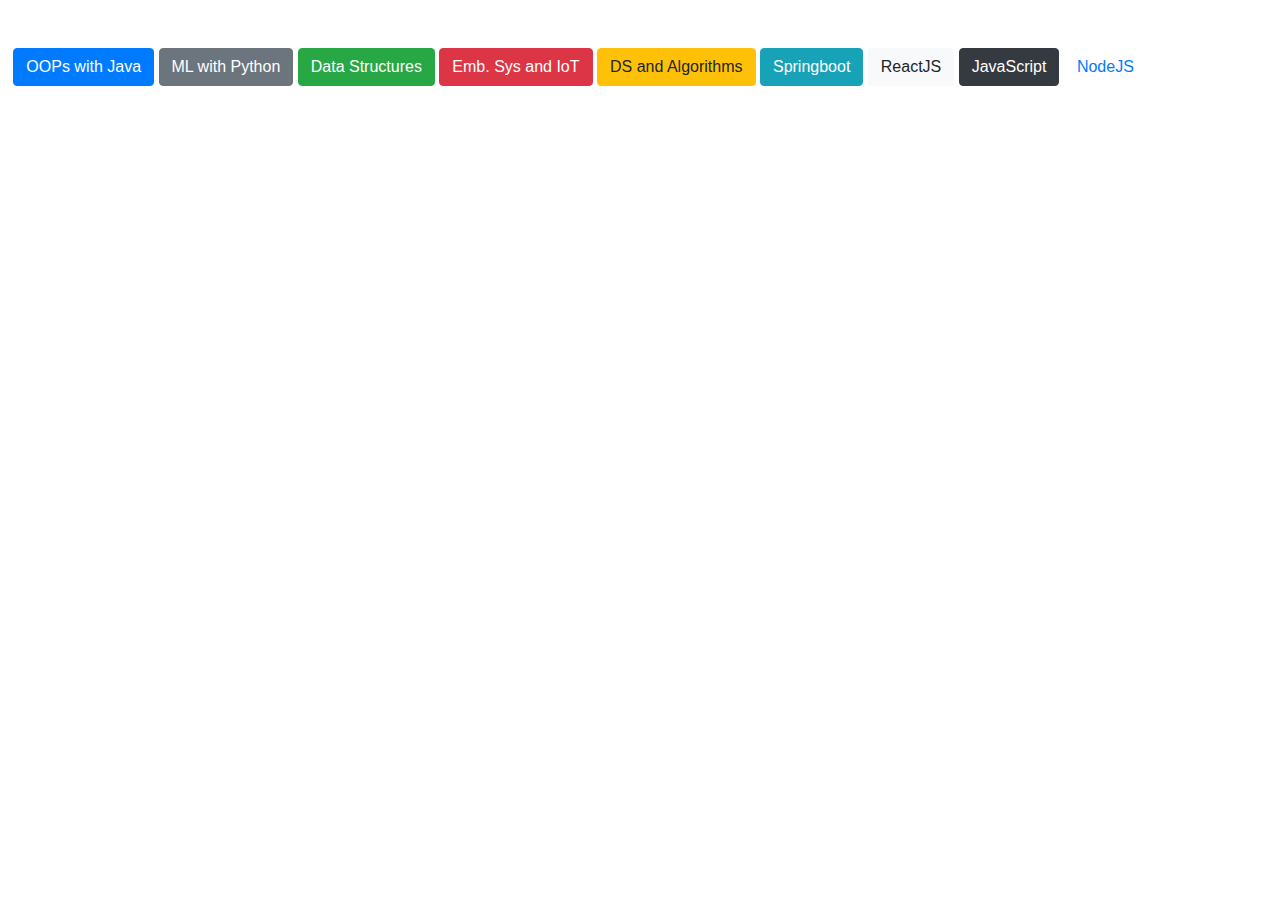
<file: courses.html>
<!DOCTYPE html>
<html lang="en">
<head>
    <meta charset="UTF-8">
    <meta http-equiv="X-UA-Compatible" content="IE=edge">
    <meta name="viewport" content="width=device-width, initial-scale=1.0">
    <link rel="stylesheet" href="https://cdn.jsdelivr.net/npm/bootstrap@4.0.0/dist/css/bootstrap.min.css" integrity="sha384-Gn5384xqQ1aoWXA+058RXPxPg6fy4IWvTNh0E263XmFcJlSAwiGgFAW/dAiS6JXm" crossorigin="anonymous">
    <script src="https://cdn.jsdelivr.net/npm/bootstrap@4.0.0/dist/js/bootstrap.min.js" integrity="sha384-JZR6Spejh4U02d8jOt6vLEHfe/JQGiRRSQQxSfFWpi1MquVdAyjUar5+76PVCmYl" crossorigin="anonymous"></script>
        <link rel="stylesheet" href="https://cdn.jsdelivr.net/npm/bootstrap@4.0.0/dist/css/bootstrap.min.css" integrity="sha384-Gn5384xqQ1aoWXA+058RXPxPg6fy4IWvTNh0E263XmFcJlSAwiGgFAW/dAiS6JXm" crossorigin="anonymous">   
   
    <title>Document</title>
</head>
<body>
    <br>
    <br>&nbsp;&nbsp
    <button type="button" class="btn btn-primary">OOPs with Java</button>
    <button type="button" class="btn btn-secondary">ML with Python</button>
    <button type="button" class="btn btn-success">Data Structures</button>
    <button type="button" class="btn btn-danger">Emb. Sys and IoT</button>
    <button type="button" class="btn btn-warning">DS and Algorithms</button>
    <button type="button" class="btn btn-info">Springboot</button>
    <button type="button" class="btn btn-light">ReactJS</button>
    <button type="button" class="btn btn-dark">JavaScript</button> 
    <button type="button" class="btn btn-link">NodeJS</button>   
</body>
</html>
</file>
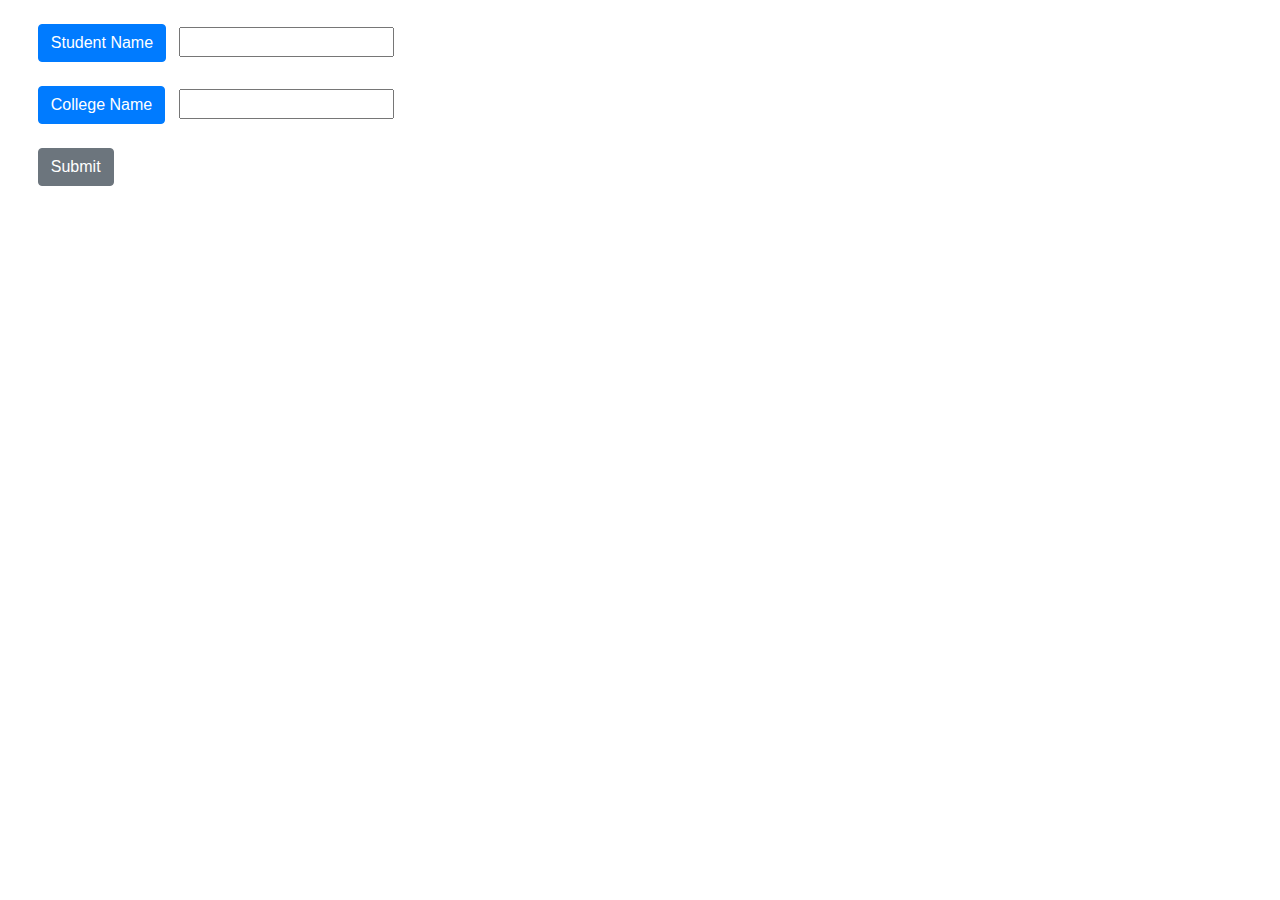
<file: registration.html>
<!DOCTYPE html>
<html lang="en">
<head>
    <meta charset="UTF-8">
    <meta http-equiv="X-UA-Compatible" content="IE=edge">
    <meta name="viewport" content="width=device-width, initial-scale=1.0">
    <link rel="stylesheet" href="https://cdn.jsdelivr.net/npm/bootstrap@4.0.0/dist/css/bootstrap.min.css" integrity="sha384-Gn5384xqQ1aoWXA+058RXPxPg6fy4IWvTNh0E263XmFcJlSAwiGgFAW/dAiS6JXm" crossorigin="anonymous">
    <script src="https://cdn.jsdelivr.net/npm/bootstrap@4.0.0/dist/js/bootstrap.min.js" integrity="sha384-JZR6Spejh4U02d8jOt6vLEHfe/JQGiRRSQQxSfFWpi1MquVdAyjUar5+76PVCmYl" crossorigin="anonymous"></script>
    <link rel="stylesheet" href="https://cdn.jsdelivr.net/npm/bootstrap@4.0.0/dist/css/bootstrap.min.css" integrity="sha384-Gn5384xqQ1aoWXA+058RXPxPg6fy4IWvTNh0E263XmFcJlSAwiGgFAW/dAiS6JXm" crossorigin="anonymous">
    <title>Document</title>
</head>
<body>
    <form action="#">
        <br>
        <div style="padding-left:1cm ;">
        <button type="button" class="btn btn-primary">Student Name</button> &nbsp;&nbsp;<input type="text" value="" id="stName"><br><br>
        <button type="button" class="btn btn-primary">College Name</button> &nbsp;&nbsp;<input type="text" value="" id="stCollege"><br><br>
        <button type="submit" class="btn btn-secondary">Submit</button>
        </div>
    </form>
    
</body>
</html>
</file>
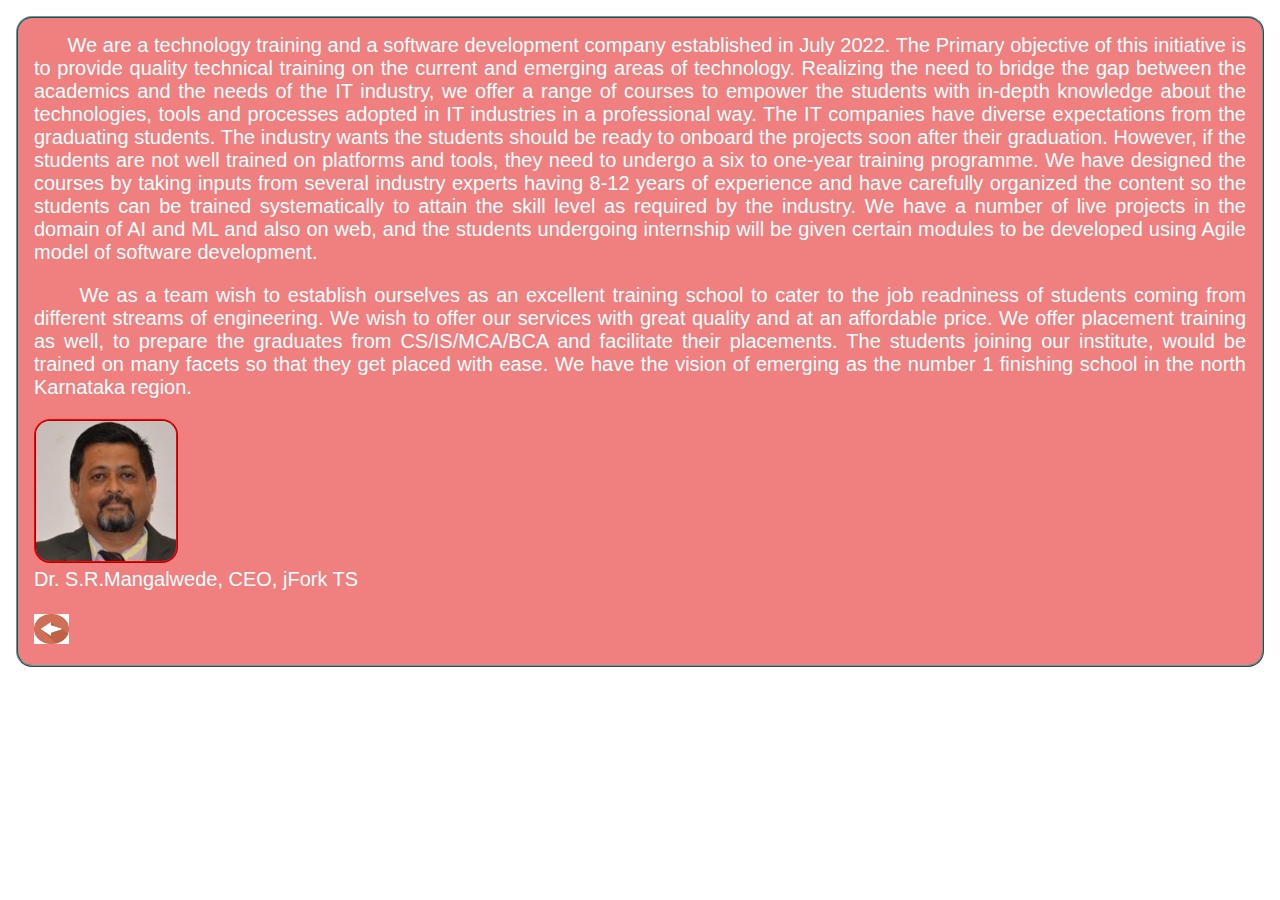
<file: sfr.html>
<!DOCTYPE html>
<html lang="en">
<head>
    <meta charset="UTF-8">
    <meta http-equiv="X-UA-Compatible" content="IE=edge">
    <meta name="viewport" content="width=<device-width>, initial-scale=1.0">
    <title>jFork</title>
    <link rel="stylesheet" href="myStyle.css">
</head>
<body>
    <p><h4  class="about">&nbsp;&nbsp; &nbsp;&nbsp;  We are a technology training and a software development company established in July 2022. 
        The Primary objective of this initiative is to provide quality technical training on the current and emerging areas of technology. 
        Realizing the need to bridge the gap between the academics and the needs of the IT industry, we offer a range of courses to empower the students with in-depth knowledge
        about the technologies, tools and processes adopted in IT industries in a professional way.
        The IT companies have diverse expectations from the graduating students. 
        The industry wants the students should be ready to onboard the projects soon
        after their graduation. However, if the students are not well trained on platforms 
        and tools, they need to undergo a six to one-year training programme. 
        We have designed the courses by taking inputs from several industry experts having 8-12 years of experience 
        and have carefully organized the content so the students can be trained systematically 
        to attain the skill level as required by the industry. 
        We have a number of live projects in the domain of AI and ML and also on web, 
        and the students undergoing internship will be given certain modules to be developed using 
        Agile model of software development.<p>&nbsp;&nbsp; &nbsp;&nbsp;  We as a team wish to establish ourselves as an excellent training school 
        to cater to the job readniness of students coming from different streams of engineering.
         We wish to offer our services with great quality and at an affordable price. 
         We offer placement training as well, to prepare the graduates from CS/IS/MCA/BCA and facilitate 
         their placements. The students joining our institute, would be trained on many facets so that 
         they get placed with ease. We have the vision of emerging as the number 1 finishing school in the north Karnataka region.</p>
         
         <img  class="img-ceo" src="srm.jfif"><br>
         Dr. S.R.Mangalwede, CEO, jFork TS  
         <br>
         <br>
         <a href="index.html"><img src="back.png" width="35px" height="30px"></a>
        </h4>
    </p>
</body>
</html>
</file>
<file: myStyle.css>
.about{

  background-color:lightcoral;
  font-weight:normal;
  font-size:20px;
  font-family: Arial, Helvetica, sans-serif;
  border-color: cadetblue;
  border-radius: 1rem;
  border-width: 2px;
  border-style:ridge;
  margin:0.5rem;
  padding:1rem;
  color:azure;
  text-align: justify;
}

.img-ceo{
   width:140px;
   height:140px;
   background-color:lightblue;
   border-radius: 1rem;
   border-style: double;
   border-width: 2px;
   border-style:ridge;
   border-color: red;
}

.ad-anounce{
  background-color:yellow;
  color: red;
  border-style: double;
  border-width: 1rem;
  border-radius: 1rem;
  height: 30px;
  width:150px;
  margin-left: 2rem;
}
.img-ad{

    width:250px;
    height:350px;
    background-color:lightblue;
    border-radius: 1rem;
    border-style: double;
    border-width: 2px;
    border-color: red;
}
</file>
